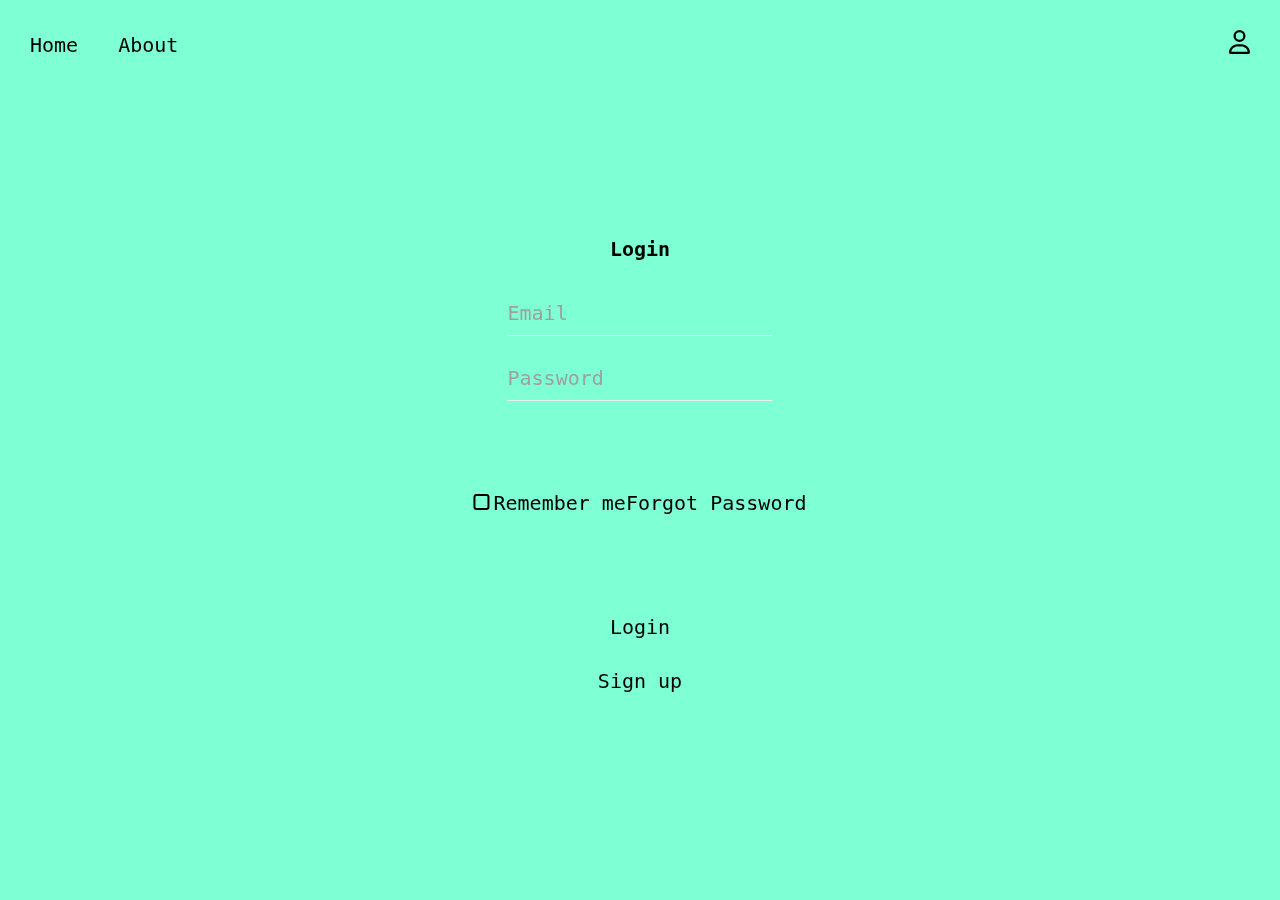
<file: login.html>
<!DOCTYPE html>
<html>
    <head>
        <meta charset="UTF-8">
        <meta name="viewport" content="width=device-width, initial-scale=1">
        <meta http-equiv="refresh" content="500">
        <meta http-equiv="Cache-Control" content="no-cache, no-store, must-revalidate" />
        <meta http-equiv="Pragma" content="no-cache" />
        <meta http-equiv="Expires" content="0" />
        <title>Sign In</title>
        <link rel="shortcut icon" href="https://cdn-icons-png.flaticon.com/512/3132/3132693.png"/>
        <link rel="stylesheet" href="login.css">
    </head>
    <body>
        <!-- <div class="sidebar">

        </div> -->
        <header class="header">
            <nav class="navigation" id="top">
                <a href="index.html">Home</a>
                <a href="#">About</a>
            </nav>
            <div class="account">
                <a href="login.html">
                    <svg xmlns="http://www.w3.org/2000/svg" height="1em" viewBox="0 0 448 512"><path d="M304 128a80 80 0 1 0 -160 0 80 80 0 1 0 160 0zM96 128a128 128 0 1 1 256 0A128 128 0 1 1 96 128zM49.3 464H398.7c-8.9-63.3-63.3-112-129-112H178.3c-65.7 0-120.1 48.7-129 112zM0 482.3C0 383.8 79.8 304 178.3 304h91.4C368.2 304 448 383.8 448 482.3c0 16.4-13.3 29.7-29.7 29.7H29.7C13.3 512 0 498.7 0 482.3z"/></svg>
                </a>
            </div>
        </header>
        <div class="background"></div>
        <section class="main">
            <div class="form">
                <h2>Login</h2>
                <div>
                    <input type="text" name="email" class="email" placeholder="Email" required>
                </div>
                <div class="test">
                    <input type="password" name="password" class="password" placeholder="Password" required>
                </div>
                <div class="lineForm">
                    <label><input type="checkbox" name="checkbox"><span class="space"></span>Remember me</label>
                    <a href="#">Forgot Password</a>
                </div>
                <div>
                    <button class="btnLogin">Login</button>
                </div>
                <div>
                    <a href="#" class="signUp">Sign up</a>
                </div>
            </div>
        </section>
        <script src="script1.js"></script>
    </body>
</html>
</file>
<file: login.css>
* {
    margin: 0;
    padding: 0;
    box-sizing: border-box;
    font-family: Andale Mono, monospace;
    font-size: 20px;
}

.header {
    width: 100%;
    height: auto;
    display: flex;
    position: absolute;
    justify-content: space-between;
    align-items: center;
    z-index: 99;
    padding: 1rem;
    background: transparent;
    backdrop-filter: blur(7px);
}

a {
    text-decoration: none;
}

.navigation a:hover {  
    box-shadow: 0 0px 10px rgba(0, 0, 0, 0.291);
    -webkit-transition-duration: .5s;
    transition-duration: .5s;
}

.account a:hover {  
    /* filter: drop-shadow(0 0px 10px rgba(0, 0, 0, 0.291)); */
    box-shadow: 0 0px 10px rgba(0, 0, 0, 0.291);
    -webkit-transition-duration: .5s;
    transition-duration: .5s;
}

.navigation a {
    border-radius: 5%;
    padding: 0.5em;
    color: #000000;
}

.navigation {
    display: inline-flex;
    gap: 1rem;
}

.account a {
    border-radius: 10%;
    padding: 0.5em;
}

.account {
    display: flex;
    justify-content: center;
}

.account svg {
    fill: #000000;
    font-size: 1.2rem;
}

.background {
    width: 100%;
    height: 100vh;
    background-color: aquamarine;
    background-image: url("https://uhdwallpapers.org/uploads/converted/18/05/22/landscape-from-jiuzhaigou-valley-3840x2160_46864-mm-90.webp");
    background-size: cover;
    background-repeat: no-repeat;
    background-position: center;
}

.main {
    top: 50%;
    left: 50%;
    position: absolute;
    display: block;
    justify-content: center;
    align-items: center;
    z-index: 98;
    background: transparent;
    backdrop-filter: blur(10px);
    padding: 1rem;
    transform: translate(-50%, -50%);
    -webkit-transform: translate(-50%, -50%);
    color: #000000;
    border-radius: 2%;
}

input[type="text"] {
    font-family: inherit;
    font-size: inherit;
    line-height: inherit;
    margin: 0;
}

.form {
    text-align: center;
    flex-direction: column;
    padding: 0 1rem;
}

.form a {
    color: #000000;
}

.form h2 {
    margin: 1em 0;
    padding: 0.5em 0.5em;
}

.email {
    border: none;
    border-bottom:1px solid #eee;
    margin: 1em 0;
    padding: 0.5em 0.5em 0.5em 0;
    background: transparent;
}

.email::placeholder, .password::placeholder {
    color: #9f9f9f;
}

.password {
    border: none;
    border-bottom:1px solid #eee;
    margin: 1em 0;
    padding: 0.5em 0.5em 0.5em 0;
    background: transparent;
}

input[type="checkbox"] {
    -webkit-appearance: none;
    appearance: none;
    background-color: transparent;
    margin: 0;
    font: inherit;
    color: currentColor;
    width: 0.8em;
    height: 0.8em;
    border: 0.14em solid currentColor;
    border-radius: 0.15em;
    /* transform: translateY(-0.075em); */
}

.lineForm {
    /* border: 1px solid red; */
    display: flex;
    /* justify-content: center; */
    margin: 3em 0;
    padding: 0.5em 0.5em;
}

.space {
    padding-right: 0.2rem;
}

.test {
    /* border: 1px solid red; */
    padding: 0;
}

.btnLogin {
    border: none;
    margin: 1em 0;
    padding: 0.5em 0.5em;
    background: transparent;
}

.signUp {
    margin: 1em 0;
    padding: 0.5em 0.5em;
}
</file>
